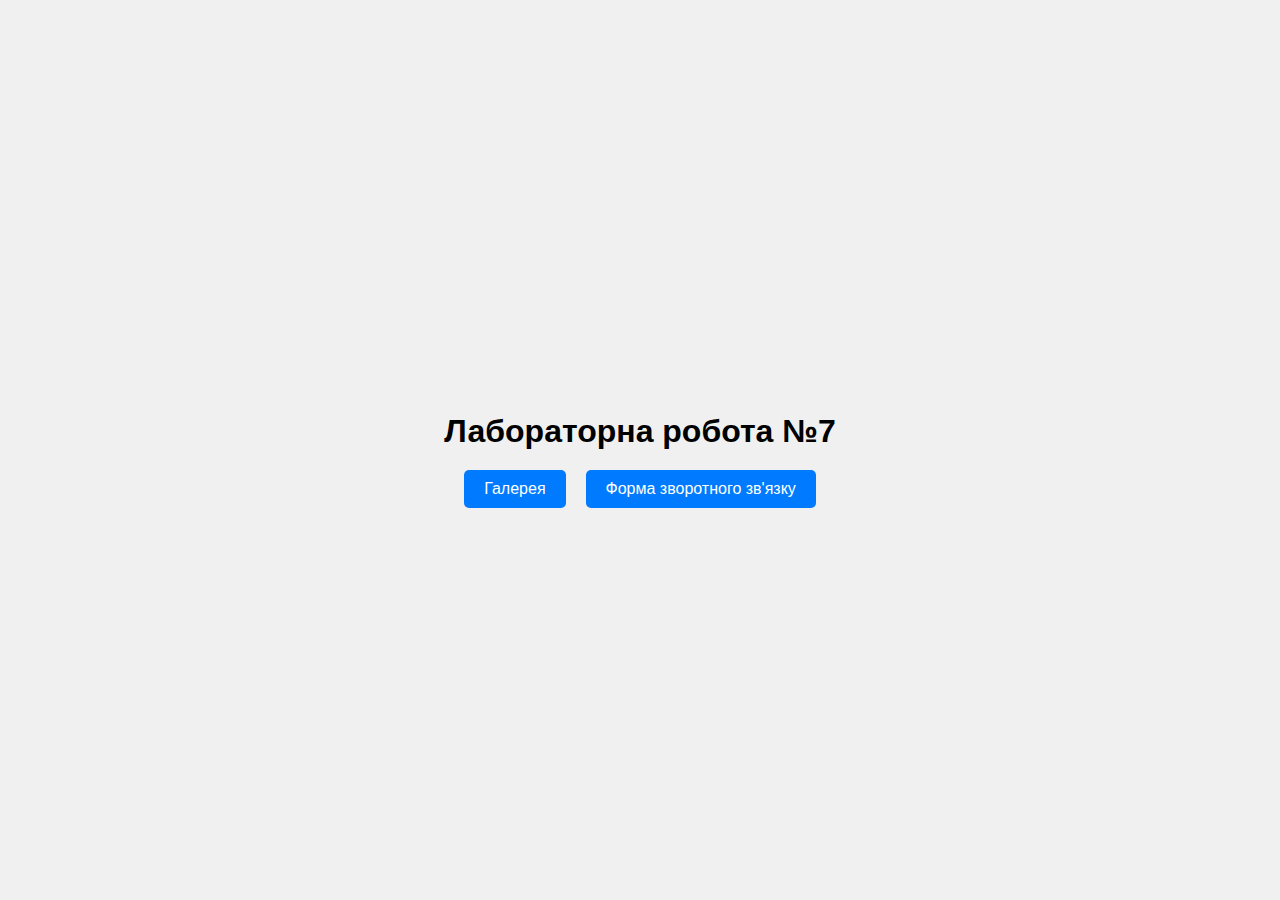
<file: index.html>
<!DOCTYPE html>
<html lang="uk">
<head>
    <meta charset="UTF-8">
    <meta name="viewport" content="width=device-width, initial-scale=1.0">
    <title>Головна сторінка</title>
    <style>
        body {
            font-family: Arial, sans-serif;
            display: flex;
            flex-direction: column;
            align-items: center;
            justify-content: center;
            height: 100vh;
            margin: 0;
            background-color: #f0f0f0;
        }
        h1 {
            margin-bottom: 20px;
        }
        .button-container {
            display: flex;
            gap: 20px;
        }
        .button {
            padding: 10px 20px;
            font-size: 16px;
            background-color: #007bff;
            color: white;
            border: none;
            border-radius: 5px;
            cursor: pointer;
            text-decoration: none;
            text-align: center;
        }
        .button:hover {
            background-color: #0056b3;
        }
    </style>
</head>
<body>

    <h1>Лабораторна робота №7</h1>
    <div class="button-container">
        <a href="gallery.html" class="button">Галерея</a>
        <a href="form.html" class="button">Форма зворотного зв'язку</a>
    </div>

</body>
</html>
</file>
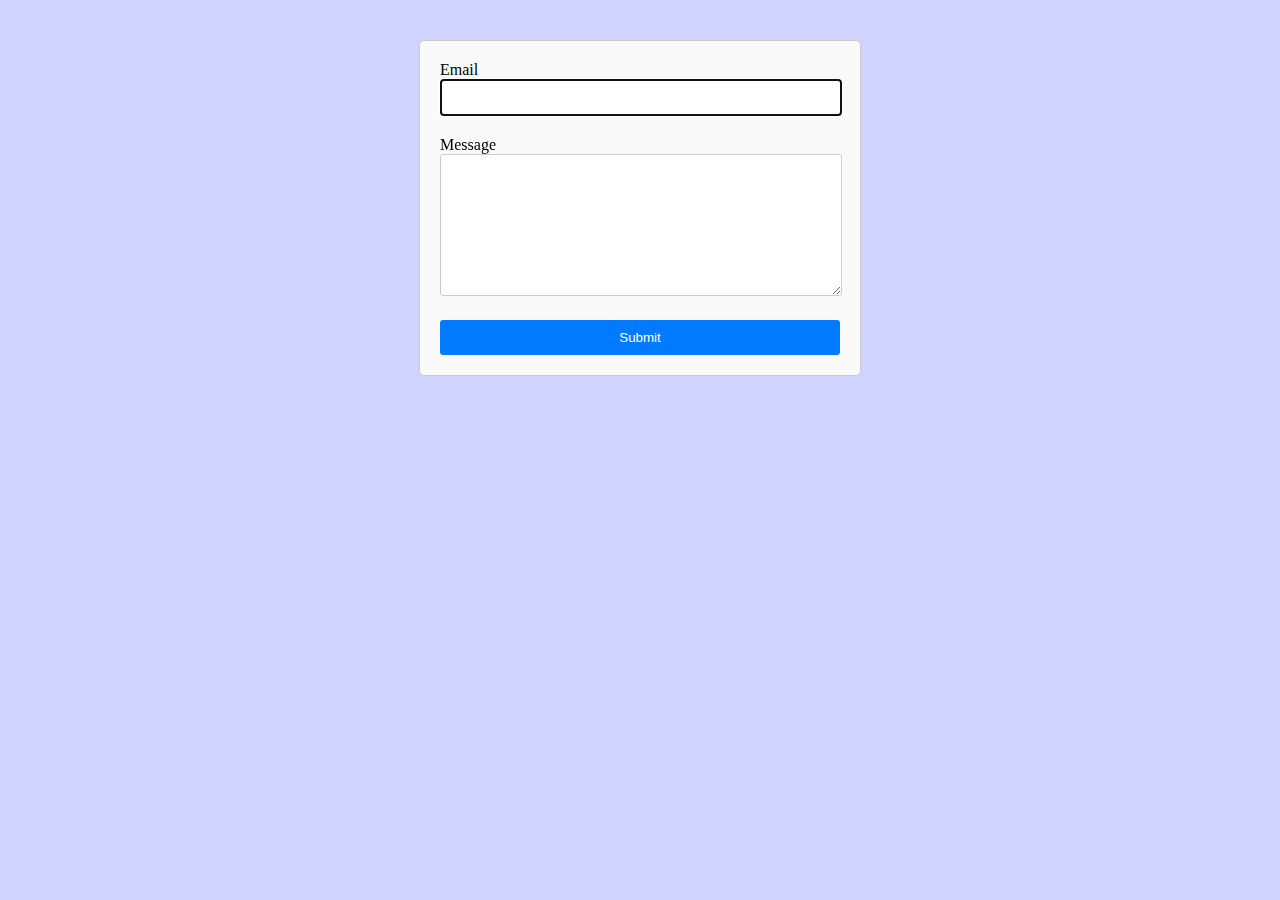
<file: form.html>
<!DOCTYPE html>
<html lang="en">
<head>
    <meta charset="UTF-8">
    <meta name="viewport" content="width=device-width, initial-scale=1.0">
    <title>Feedback Form</title>
    <link rel="stylesheet" href="CSS/styles.css">
</head>
<body>
    <form class="feedback-form" autocomplete="off">
        <label>
            Email
            <input type="email" name="email" autofocus />
        </label>
        <label>
            Message
            <textarea name="message" rows="8"></textarea>
        </label>
        <button type="submit">Submit</button>
    </form>
    <script src="JS/form.js"></script>
</body>
</html>
</file>
<file: CSS/styles.css>
body {
    font-family: 'Times New Roman', Times, serif;
    background-color: #d0d2ff;
    padding: 20px;
    margin: 0;
}

h1{
    text-align: center;
    color: rgb(0, 7, 108);
    margin: 30px 0 50px;
}

.gallery {
    display: flex;
    flex-wrap: wrap;
    margin: 10px 50px;
    gap: 10px;
    list-style: none;
    padding: 0;
    margin: 0;
}

.gallery__item {
    flex-basis: calc(33.333% - 10px);
    box-sizing: border-box;
}

.gallery__link {
    display: block;
    overflow: hidden;
}

.gallery__image {
    width: 100%;
    display: block;
    transition: transform 1s ease;
}

.gallery__image:hover {
    transform: scale(1.1);
}

.modal {
    position: relative;
}

.modal button {
    position: absolute;
    top: 50%;
    transform: translateY(-50%);
    background-color: rgba(0, 0, 0, 0.5);
    border: none;
    color: white;
    font-size: 2rem;
    cursor: pointer;
    padding: 0.5rem;
    border-radius: 50%;
    transition: background-color 0.3s ease, transform 0.3s ease;
}

.modal button:hover {
    background-color: rgba(0, 0, 0, 0.7);
    transform: translateY(-50%) scale(1.1);
}

.modal .prev {
    left: 10px;
}

.modal .next {
    right: 10px;
}

.gallery__description {
    top: 0;
    left: 0;
    width: 100%;
    background-color: rgba(255, 255, 255, 0.7);
    color: rgb(0, 7, 108); 
    font-size: 14px;
    text-align: center; 
}

.gallery__item:hover .gallery__description {
    opacity: 1; 
}

.gallery__link {
    text-decoration: none;
    position: relative;
    display: block;
}

.feedback-form {
    max-width: 400px;
    margin: 20px auto;
    padding: 20px;
    border: 1px solid #ccc;
    border-radius: 5px;
    background-color: #f9f9f9;
}

.feedback-form label {
    display: block;
    margin-bottom: 10px;
}

.feedback-form input,
.feedback-form textarea {
    width: calc(100% - 20px);
    padding: 10px;
    margin-bottom: 10px;
    border: 1px solid #ccc;
    border-radius: 3px;
}

.feedback-form button {
    width: 100%;
    padding: 10px;
    border: none;
    border-radius: 3px;
    background-color: #007bff;
    color: #fff;
    cursor: pointer;
}

.feedback-form button:hover {
    background-color: #0056b3;
}
</file>
